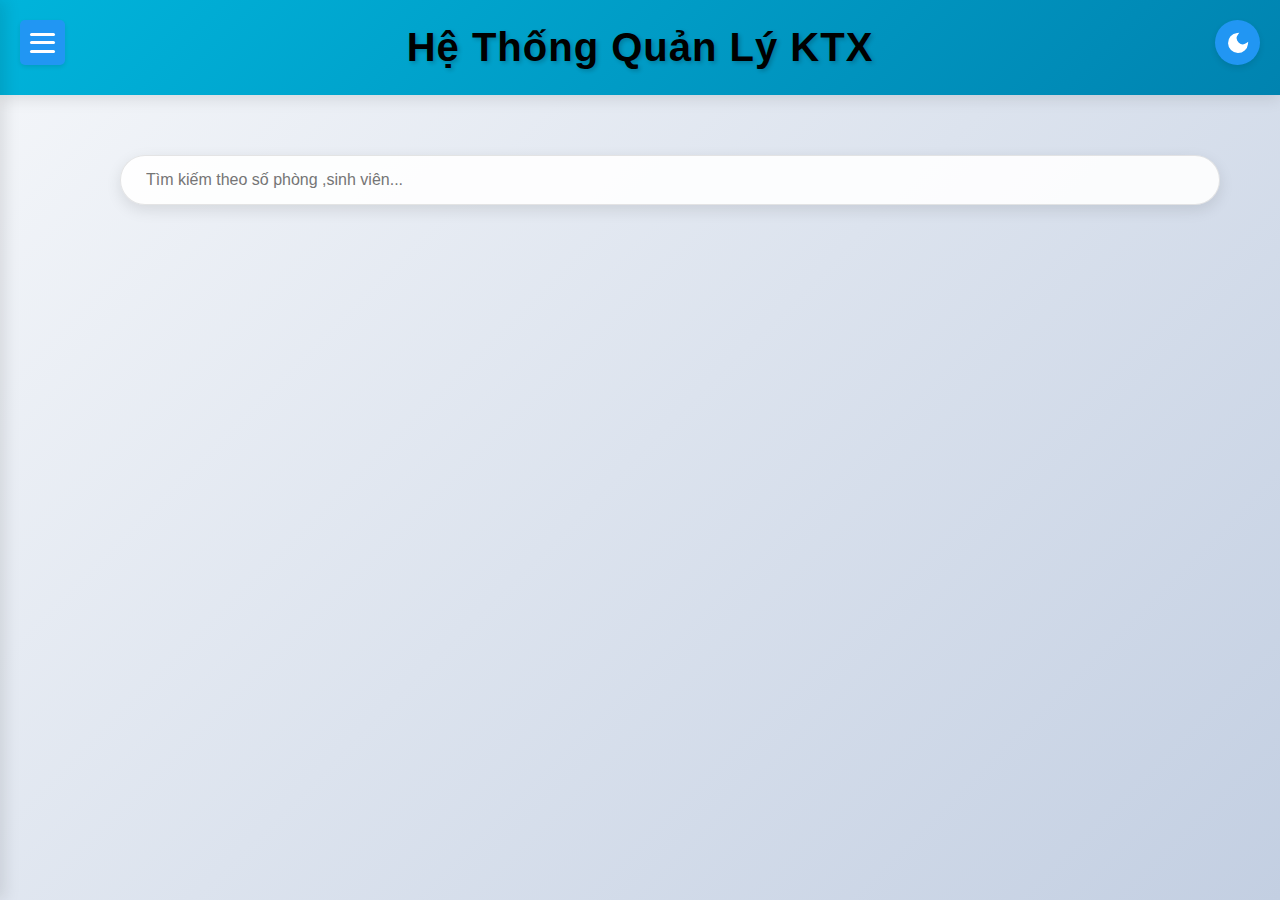
<file: index.html>
<!DOCTYPE html>
<html lang="vn">
<head>
    <meta charset="UTF-8">
    <meta name="viewport" content="width=device-width, initial-scale=1.0">
    <title>Quản lí KTX</title>
    <link rel="stylesheet" href="ktx.css">
    <link rel="stylesheet" href="https://cdnjs.cloudflare.com/ajax/libs/font-awesome/6.0.0/css/all.min.css">
</head>
</head>
<body>

  <button class="dark-mode-toggle" onclick="toggleDarkMode()" title="Toggle Dark Mode">
    <svg class="sun" width="24" height="24" viewBox="0 0 24 24" fill="currentColor" stroke="currentColor" stroke-width="2">
      <circle cx="12" cy="12" r="5"/>
      <line x1="12" y1="1" x2="12" y2="3"/>
      <line x1="12" y1="21" x2="12" y2="23"/>
      <line x1="4.22" y1="4.22" x2="5.64" y2="5.64"/>
      <line x1="18.36" y1="18.36" x2="19.78" y2="19.78"/>
      <line x1="1" y1="12" x2="3" y2="12"/>
      <line x1="21" y1="12" x2="23" y2="12"/>
      <line x1="4.22" y1="19.78" x2="5.64" y2="18.36"/>
      <line x1="18.36" y1="5.64" x2="19.78" y2="4.22"/>
    </svg>
    <svg class="moon" width="24" height="24" viewBox="0 0 24 24" fill="currentColor" stroke="currentColor" stroke-width="2">
      <path d="M21 12.79A9 9 0 1 1 11.21 3 7 7 0 0 0 21 12.79z"/>
    </svg>
  </button>
  
  <div class="header">
    <h1>Hệ Thống Quản Lý KTX</h1>
  </div>
  
  <div class="container">
    <div class="controls">
      <div class="search-box">
        <input type="text" id="searchInput" placeholder="Tìm kiếm theo số phòng ,sinh viên..." oninput="searchRooms()">
      </div>
    </div>
  
    <div class="room-grid" id="roomGrid">
      <!-- Rooms will be added here dynamically -->
    </div>
  
    <div class="registrations-list" id="registrationsList" style="display: none;">
      <h2>Danh Sách Đăng Ký</h2>
      <div id="registrationsContainer">
        <!-- Registrations will be listed here -->
      </div>
    </div>
  </div>
  
  <div class="modal" id="addRoomModal">
    <div class="modal-content">
      <h2>Thêm Phòng Mới</h2>
      <form id="addRoomForm" onsubmit="addRoom(event)">
        <div class="form-group">
          <label>Số Phòng</label>
          <input type="text" id="roomNumber" required>
        </div>
        <div class="form-group">
          <label>Tòa Nhà</label>
          <select id="roomType" required>
            <!-- Buildings will be populated dynamically -->
          </select>
          <button type="button" onclick="openAddBuilding()" style="margin-top: 10px;">Thêm Tòa Nhà Mới</button>
        </div>
        <div class="form-group">
          <label>Số Người Tối Đa</label>
          <select id="maxOccupants" required>
            <option value="4">4 người</option>
            <option value="6">6 người</option>
            <option value="8">8 người</option>
          </select>
        </div>
        <div class="form-group">
          <label>Giá/Học kỳ</label>
          <input type="number" id="roomPrice" required>
        </div>
        <button type="submit">Thêm Phòng</button>
        <button type="button" onclick="closeAddRoom()">Hủy</button>
      </form>
    </div>
  </div>
  
  <div class="modal" id="addBuildingModal">
    <div class="modal-content">
      <h2>Thêm Tòa Nhà Mới</h2>
      <form id="addBuildingForm" onsubmit="addBuilding(event)">
        <div class="form-group">
          <label>Tên Tòa Nhà</label>
          <input type="text" id="buildingName" required placeholder="Ví dụ: D">
        </div>
        <button type="submit">Thêm Tòa Nhà</button>
        <button type="button" onclick="closeAddBuilding()">Hủy</button>
      </form>
    </div>
  </div>
  
  <div class="modal" id="registerModal">
    <div class="modal-content register-modal">
      <h2>Đăng Ký Phòng KTX</h2>
      <div class="student-info">
        <h3>Thông tin sinh viên</h3>
        <form id="registerForm" onsubmit="submitRegistration(event)">
          <div class="form-group">
            <label>Họ và tên</label>
            <input type="text" id="studentName" required>
          </div>
          <div class="form-group">
            <label>MSSV</label>
            <input type="text" id="studentId" required>
          </div>
          <div class="form-group">
            <label>Số điện thoại</label>
            <input type="tel" id="studentPhone" required>
          </div>
          <div class="form-group">
            <label>Email</label>
            <input type="email" id="studentEmail" required>
          </div>
          <div class="form-group">
            <label>Khoa</label>
            <input type="text" id="studentFaculty" required>
          </div>
          <button type="submit">Xác nhận đăng ký</button>
          <button type="button" onclick="closeRegisterModal()">Hủy</button>
        </form>
      </div>
    </div>
  </div>
  
  <div class="modal" id="editStatusModal">
    <div class="modal-content">
        <h2>Thay Đổi Trạng Thái Phòng</h2>
        <form id="editStatusForm" onsubmit="updateRoomStatus(event)">
            <div class="form-group">
                <label>Trạng thái</label>
                <select id="roomStatus" required>
                    <option value="available">Còn trống</option>
                    <option value="maintenance">Đang bảo trì</option>
                    <option value="repairs">Đang sửa chữa</option>
                    <option value="cleaning">Đang dọn dẹp</option>
                    <option value="damaged">Hỏng đồ đạc</option>
                </select>
            </div>
            <button type="submit">Cập nhật</button>
            <button type="button" onclick="deleteRoom()" class="delete-btn">Xóa phòng</button>
            <button type="button" onclick="closeEditStatus()">Hủy</button>
        </form>
    </div>
  </div>
  
  <div class="modal" id="studentListModal">
    <div class="modal-content">
        <div class="modal-header">
            <h2>Danh Sách Sinh Viên</h2>
        </div>
        <div id="studentListContainer"></div>
        <button type="button" onclick="closeStudentList()">Đóng</button>
    </div>
  </div>
  
  <button class="hamburger-menu" onclick="toggleSidebar()">
    <div class="hamburger-icon">
      <span></span>
      <span></span>
      <span></span>
    </div>
  </button>
  
  <div class="sidebar" id="sidebar">
    <div class="sidebar-content">
        <div class="dropdown">
            <button class="dropdown-btn" onclick="toggleDropdown('roomManagement')">
                <i class="fas fa-building"></i> Quản Lý Phòng
                <i class="fas fa-chevron-down"></i>
            </button>
            <div class="dropdown-content" id="roomManagement">
                <button onclick="openAddRoom()"><i class="fas fa-plus-circle"></i> Thêm Phòng Mới</button>
                <button onclick="filterRooms('all')"><i class="fas fa-building"></i> Tất Cả Phòng</button>
                <button onclick="filterRooms('available')"><i class="fas fa-door-open"></i> Phòng Trống</button>
                <button onclick="filterRooms('occupied')"><i class="fas fa-users"></i> Phòng Đủ Người</button>
                <button onclick="filterRooms('issues')"><i class="fas fa-exclamation-triangle"></i> Phòng Có Sự Cố</button>
            </div>
        </div>
        <div class="dropdown">
            <button class="dropdown-btn" onclick="toggleDropdown('studentManagement')">
                <i class="fas fa-user-graduate"></i> Quản Lý Sinh Viên
                <i class="fas fa-chevron-down"></i>
            </button>
            <div class="dropdown-content" id="studentManagement">
                <button onclick="showRegistrations()"><i class="fas fa-clipboard-list"></i> Xem Đăng Ký</button>
                <button onclick="openPaymentSearch()"><i class="fas fa-money-bill-wave"></i> Thanh Toán Tiền Phòng</button>
                <button onclick="showUnpaidStudents()"><i class="fas fa-user-clock"></i> Sinh Viên Chưa Đóng Tiền</button>
            </div>
        </div>
    </div>
  </div>
  
  <div class="modal" id="editBuildingModal">
    <div class="modal-content">
        <h2>Chỉnh Sửa Tòa Nhà</h2>
        <form id="editBuildingForm" onsubmit="updateBuilding(event)">
            <input type="hidden" id="editBuildingId">
            <div class="form-group">
                <label>Tên Tòa Nhà</label>
                <input type="text" id="editBuildingName" required>
            </div>
            <button type="submit">Lưu Thay Đổi</button>
            <button type="button" onclick="deleteBuilding()">Xóa Tòa Nhà</button>
            <button type="button" onclick="closeEditBuilding()">Hủy</button>
        </form>
    </div>
  </div>
  
  <div class="modal" id="paymentSearchModal">
    <div class="modal-content">
        <div class="modal-header">
            <h2>Tra Cứu Thanh Toán</h2>
            <button class="close-btn" onclick="closePaymentSearch()">&times;</button>
        </div>
        <div class="form-group">
            <label>Mã Số Sinh Viên</label>
            <input type="text" id="paymentStudentId" placeholder="Nhập MSSV...">
            <button onclick="searchStudentPayment()">Tra Cứu</button>
        </div>
        <div id="paymentInfo" style="display: none;">
            <!-- Thông tin thanh toán sẽ được hiển thị ở đây -->
        </div>
    </div>
  </div>
  
  <div class="modal" id="unpaidStudentsModal">
    <div class="modal-content">
        <div class="modal-header">
            <h2>Danh Sách Sinh Viên Chưa Đóng Tiền</h2>
            <button class="close-btn" onclick="closeUnpaidStudents()">&times;</button>
        </div>
        <div id="unpaidStudentsList">
            <!-- Danh sách sẽ được thêm vào đây -->
        </div>
    </div>
  </div>
</body>
<script src="ktx.js"></script>
</html>
</file>
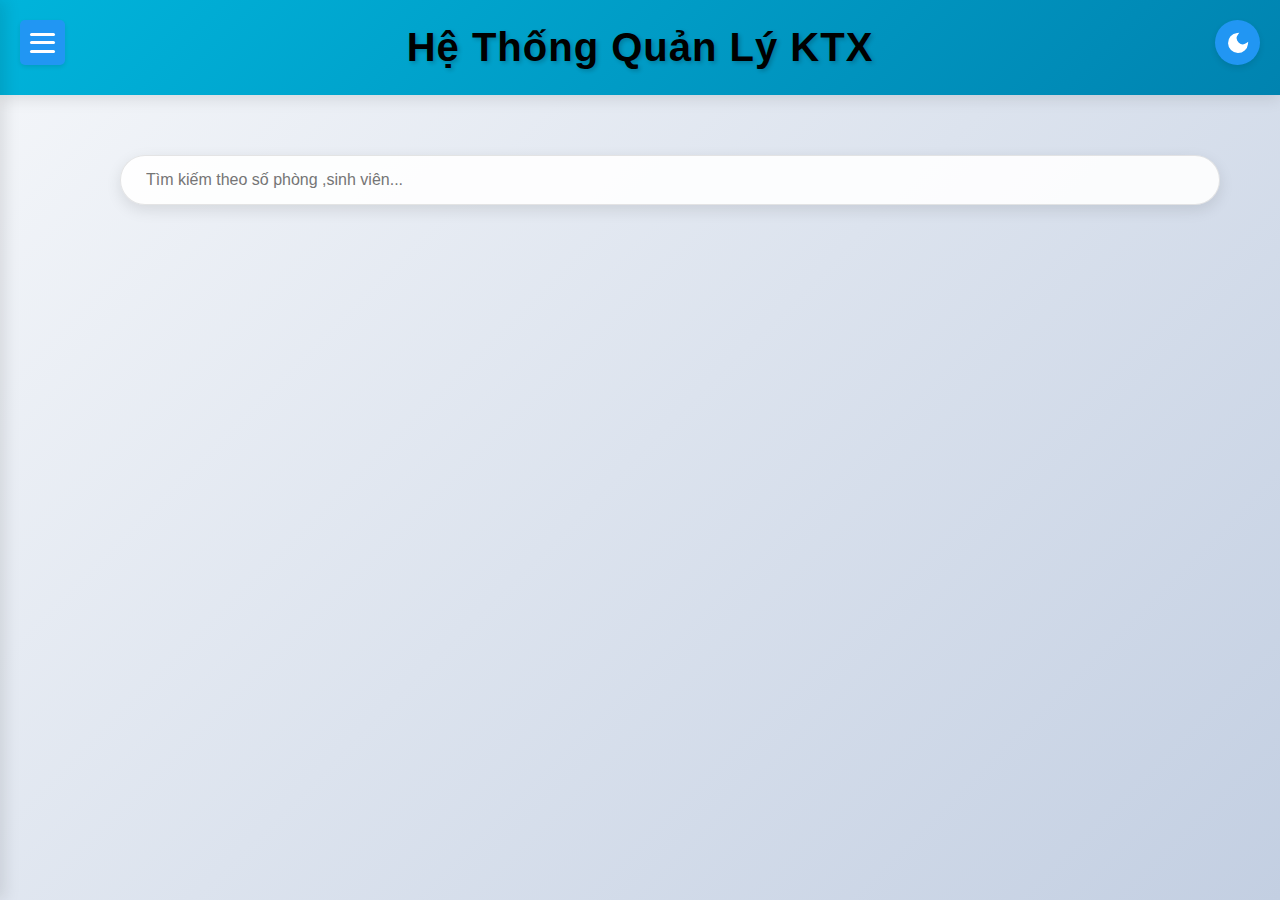
<file: ktx.html>
<!DOCTYPE html>
<html lang="vn">
<head>
    <meta charset="UTF-8">
    <meta name="viewport" content="width=device-width, initial-scale=1.0">
    <title>Quản lí KTX</title>
    <link rel="stylesheet" href="ktx.css">
    <link rel="stylesheet" href="https://cdnjs.cloudflare.com/ajax/libs/font-awesome/6.0.0/css/all.min.css">
</head>
</head>
<body>

  <button class="dark-mode-toggle" onclick="toggleDarkMode()" title="Toggle Dark Mode">
    <svg class="sun" width="24" height="24" viewBox="0 0 24 24" fill="currentColor" stroke="currentColor" stroke-width="2">
      <circle cx="12" cy="12" r="5"/>
      <line x1="12" y1="1" x2="12" y2="3"/>
      <line x1="12" y1="21" x2="12" y2="23"/>
      <line x1="4.22" y1="4.22" x2="5.64" y2="5.64"/>
      <line x1="18.36" y1="18.36" x2="19.78" y2="19.78"/>
      <line x1="1" y1="12" x2="3" y2="12"/>
      <line x1="21" y1="12" x2="23" y2="12"/>
      <line x1="4.22" y1="19.78" x2="5.64" y2="18.36"/>
      <line x1="18.36" y1="5.64" x2="19.78" y2="4.22"/>
    </svg>
    <svg class="moon" width="24" height="24" viewBox="0 0 24 24" fill="currentColor" stroke="currentColor" stroke-width="2">
      <path d="M21 12.79A9 9 0 1 1 11.21 3 7 7 0 0 0 21 12.79z"/>
    </svg>
  </button>
  
  <div class="header">
    <h1>Hệ Thống Quản Lý KTX</h1>
  </div>
  
  <div class="container">
    <div class="controls">
      <div class="search-box">
        <input type="text" id="searchInput" placeholder="Tìm kiếm theo số phòng ,sinh viên..." oninput="searchRooms()">
      </div>
    </div>
  
    <div class="room-grid" id="roomGrid">
      <!-- Rooms will be added here dynamically -->
    </div>
  
    <div class="registrations-list" id="registrationsList" style="display: none;">
      <h2>Danh Sách Đăng Ký</h2>
      <div id="registrationsContainer">
        <!-- Registrations will be listed here -->
      </div>
    </div>
  </div>
  
  <div class="modal" id="addRoomModal">
    <div class="modal-content">
      <h2>Thêm Phòng Mới</h2>
      <form id="addRoomForm" onsubmit="addRoom(event)">
        <div class="form-group">
          <label>Số Phòng</label>
          <input type="text" id="roomNumber" required>
        </div>
        <div class="form-group">
          <label>Tòa Nhà</label>
          <select id="roomType" required>
            <!-- Buildings will be populated dynamically -->
          </select>
          <button type="button" onclick="openAddBuilding()" style="margin-top: 10px;">Thêm Tòa Nhà Mới</button>
        </div>
        <div class="form-group">
          <label>Số Người Tối Đa</label>
          <select id="maxOccupants" required>
            <option value="4">4 người</option>
            <option value="6">6 người</option>
            <option value="8">8 người</option>
          </select>
        </div>
        <div class="form-group">
          <label>Giá/Học kỳ</label>
          <input type="number" id="roomPrice" required>
        </div>
        <button type="submit">Thêm Phòng</button>
        <button type="button" onclick="closeAddRoom()">Hủy</button>
      </form>
    </div>
  </div>
  
  <div class="modal" id="addBuildingModal">
    <div class="modal-content">
      <h2>Thêm Tòa Nhà Mới</h2>
      <form id="addBuildingForm" onsubmit="addBuilding(event)">
        <div class="form-group">
          <label>Tên Tòa Nhà</label>
          <input type="text" id="buildingName" required placeholder="Ví dụ: D">
        </div>
        <button type="submit">Thêm Tòa Nhà</button>
        <button type="button" onclick="closeAddBuilding()">Hủy</button>
      </form>
    </div>
  </div>
  
  <div class="modal" id="registerModal">
    <div class="modal-content register-modal">
      <h2>Đăng Ký Phòng KTX</h2>
      <div class="student-info">
        <h3>Thông tin sinh viên</h3>
        <form id="registerForm" onsubmit="submitRegistration(event)">
          <div class="form-group">
            <label>Họ và tên</label>
            <input type="text" id="studentName" required>
          </div>
          <div class="form-group">
            <label>MSSV</label>
            <input type="text" id="studentId" required>
          </div>
          <div class="form-group">
            <label>Số điện thoại</label>
            <input type="tel" id="studentPhone" required>
          </div>
          <div class="form-group">
            <label>Email</label>
            <input type="email" id="studentEmail" required>
          </div>
          <div class="form-group">
            <label>Khoa</label>
            <input type="text" id="studentFaculty" required>
          </div>
          <button type="submit">Xác nhận đăng ký</button>
          <button type="button" onclick="closeRegisterModal()">Hủy</button>
        </form>
      </div>
    </div>
  </div>
  
  <div class="modal" id="editStatusModal">
    <div class="modal-content">
        <h2>Thay Đổi Trạng Thái Phòng</h2>
        <form id="editStatusForm" onsubmit="updateRoomStatus(event)">
            <div class="form-group">
                <label>Trạng thái</label>
                <select id="roomStatus" required>
                    <option value="available">Còn trống</option>
                    <option value="maintenance">Đang bảo trì</option>
                    <option value="repairs">Đang sửa chữa</option>
                    <option value="cleaning">Đang dọn dẹp</option>
                    <option value="damaged">Hỏng đồ đạc</option>
                </select>
            </div>
            <button type="submit">Cập nhật</button>
            <button type="button" onclick="deleteRoom()" class="delete-btn">Xóa phòng</button>
            <button type="button" onclick="closeEditStatus()">Hủy</button>
        </form>
    </div>
  </div>
  
  <div class="modal" id="studentListModal">
    <div class="modal-content">
        <div class="modal-header">
            <h2>Danh Sách Sinh Viên</h2>
        </div>
        <div id="studentListContainer"></div>
        <button type="button" onclick="closeStudentList()">Đóng</button>
    </div>
  </div>
  
  <button class="hamburger-menu" onclick="toggleSidebar()">
    <div class="hamburger-icon">
      <span></span>
      <span></span>
      <span></span>
    </div>
  </button>
  
  <div class="sidebar" id="sidebar">
    <div class="sidebar-content">
        <div class="dropdown">
            <button class="dropdown-btn" onclick="toggleDropdown('roomManagement')">
                <i class="fas fa-building"></i> Quản Lý Phòng
                <i class="fas fa-chevron-down"></i>
            </button>
            <div class="dropdown-content" id="roomManagement">
                <button onclick="openAddRoom()"><i class="fas fa-plus-circle"></i> Thêm Phòng Mới</button>
                <button onclick="filterRooms('all')"><i class="fas fa-building"></i> Tất Cả Phòng</button>
                <button onclick="filterRooms('available')"><i class="fas fa-door-open"></i> Phòng Trống</button>
                <button onclick="filterRooms('occupied')"><i class="fas fa-users"></i> Phòng Đủ Người</button>
                <button onclick="filterRooms('issues')"><i class="fas fa-exclamation-triangle"></i> Phòng Có Sự Cố</button>
            </div>
        </div>
        <div class="dropdown">
            <button class="dropdown-btn" onclick="toggleDropdown('studentManagement')">
                <i class="fas fa-user-graduate"></i> Quản Lý Sinh Viên
                <i class="fas fa-chevron-down"></i>
            </button>
            <div class="dropdown-content" id="studentManagement">
                <button onclick="showRegistrations()"><i class="fas fa-clipboard-list"></i> Xem Đăng Ký</button>
                <button onclick="openPaymentSearch()"><i class="fas fa-money-bill-wave"></i> Thanh Toán Tiền Phòng</button>
                <button onclick="showUnpaidStudents()"><i class="fas fa-user-clock"></i> Sinh Viên Chưa Đóng Tiền</button>
            </div>
        </div>
    </div>
  </div>
  
  <div class="modal" id="editBuildingModal">
    <div class="modal-content">
        <h2>Chỉnh Sửa Tòa Nhà</h2>
        <form id="editBuildingForm" onsubmit="updateBuilding(event)">
            <input type="hidden" id="editBuildingId">
            <div class="form-group">
                <label>Tên Tòa Nhà</label>
                <input type="text" id="editBuildingName" required>
            </div>
            <button type="submit">Lưu Thay Đổi</button>
            <button type="button" onclick="deleteBuilding()">Xóa Tòa Nhà</button>
            <button type="button" onclick="closeEditBuilding()">Hủy</button>
        </form>
    </div>
  </div>
  
  <div class="modal" id="paymentSearchModal">
    <div class="modal-content">
        <div class="modal-header">
            <h2>Tra Cứu Thanh Toán</h2>
            <button class="close-btn" onclick="closePaymentSearch()">&times;</button>
        </div>
        <div class="form-group">
            <label>Mã Số Sinh Viên</label>
            <input type="text" id="paymentStudentId" placeholder="Nhập MSSV...">
            <button onclick="searchStudentPayment()">Tra Cứu</button>
        </div>
        <div id="paymentInfo" style="display: none;">
            <!-- Thông tin thanh toán sẽ được hiển thị ở đây -->
        </div>
    </div>
  </div>
  
  <div class="modal" id="unpaidStudentsModal">
    <div class="modal-content">
        <div class="modal-header">
            <h2>Danh Sách Sinh Viên Chưa Đóng Tiền</h2>
            <button class="close-btn" onclick="closeUnpaidStudents()">&times;</button>
        </div>
        <div id="unpaidStudentsList">
            <!-- Danh sách sẽ được thêm vào đây -->
        </div>
    </div>
  </div>
</body>
<script src="ktx.js"></script>
</html>
</file>
<file: ktx.css>
:root {
  --primary: #2196F3;
  --dark: #1976D2;
  --light: #BBDEFB;
  --text: #212121;
  
  /* Add dark mode colors */
  --dark-bg: #121212;
  --dark-card: #1E1E1E;
  --dark-text: #E0E0E0;
  --dark-border: #333333;
  --dark-hover: #2C2C2C;
  --dark-input: #2C2C2C;
}

* {
  margin: 0;
  padding: 0;
  box-sizing: border-box;
  font-family: Arial, sans-serif;
}

body {
  background: linear-gradient(135deg, #f5f7fa 0%, #c3cfe2 100%);
  min-height: 100vh;
}

body.dark-mode {
  background: linear-gradient(135deg, #1a1a1a 0%, #2d3436 100%);
  color: var(--dark-text);
}

.container {
  max-width: 1200px;
  margin: 0 auto;
  padding: 20px;
  padding-left: 80px;
  transition: all 0.3s ease;
}

.sidebar.open + .container {
  margin-left: 300px;
  padding-left: 20px;
}

.header {
  background: linear-gradient(135deg, #00b4db 0%, #0083b0 100%);
  padding: 25px 0;
  box-shadow: 0 4px 15px rgba(0,0,0,0.1);
  margin-bottom: 40px;
  transition: margin-left 0.3s ease;
  display: flex;
  align-items: center;
  position: relative;
}

.header h1 {
  font-size: 2.5em;
  text-shadow: 2px 2px 4px rgba(0,0,0,0.2);
  letter-spacing: 1px;
  text-align: center;
  width: 100%;
}

.room-grid {
  display: flex;
  flex-direction: column;
  gap: 20px;
}

.room-card {
  background: rgba(255, 255, 255, 0.9);
  backdrop-filter: blur(10px);
  border-radius: 15px;
  padding: 20px;
  box-shadow: 0 10px 20px rgba(0,0,0,0.1);
  border: 1px solid rgba(255,255,255,0.2);
  transition: all 0.3s ease;
}

.room-card:hover {
  transform: translateY(-10px);
  box-shadow: 0 15px 30px rgba(0,0,0,0.15);
}

.dark-mode .room-card {
  background: rgba(30, 30, 30, 0.9);
  border: 1px solid rgba(255,255,255,0.1);
  color: var(--dark-text);
}

.dark-mode .room-card:hover {
  background: var(--dark-hover);
}

.room-status {
  display: inline-block;
  padding: 8px 15px;
  border-radius: 20px;
  font-size: 0.9em;
  font-weight: 600;
  letter-spacing: 0.5px;
  text-transform: uppercase;
  box-shadow: 0 2px 5px rgba(0,0,0,0.1);
  margin-bottom: 10px;
}

.available {
  background: #4CAF50;
  color: white;
}

.occupied {
  background: #F44336;
  color: white;
}

.maintenance {
  background: #FFC107;
  color: black;
}

.repairs {
  background: #FF5722;
  color: white;
}

.cleaning {
  background: #9C27B0;
  color: white;
}

.damaged {
  background: #795548;
  color: white;
}

.controls {
  display: flex;
  flex-wrap: wrap;
  gap: 10px;
  margin-bottom: 20px;
  align-items: center;
}

.search-box {
  flex: 1;
  min-width: 200px;
  position: relative;
}

.search-box input {
  background: rgba(255, 255, 255, 0.9);
  border: 1px solid rgba(0,0,0,0.1);
  border-radius: 25px;
  padding: 15px 25px;
  font-size: 1em;
  width: 100%;
  transition: all 0.3s ease;
  box-shadow: 0 5px 15px rgba(0,0,0,0.1);
}

.search-box input:focus {
  border-color: #4f46e5;
  box-shadow: 0 5px 20px rgba(79, 70, 229, 0.2);
  outline: none;
}

.dark-mode .search-box input {
  background: rgba(50, 50, 50, 0.9);
  border-color: rgba(255,255,255,0.1);
  color: white;
}

button {
  background: linear-gradient(135deg, #6366f1 0%, #4f46e5 100%);
  padding: 12px 25px;
  border-radius: 25px;
  font-weight: 600;
  letter-spacing: 0.5px;
  text-transform: uppercase;
  box-shadow: 0 5px 15px rgba(79, 70, 229, 0.3);
  border: none;
  border-radius: 6px;
  background: linear-gradient(135deg, var(--primary), var(--dark));
  color: white;
  cursor: pointer;
  transition: all 0.3s ease;
  position: relative;
  overflow: hidden;
  font-weight: bold;
  text-transform: uppercase;
  letter-spacing: 1px;
  box-shadow: 0 3px 6px rgba(0,0,0,0.1);
}

button:hover {
  background: linear-gradient(135deg, #4f46e5 0%, #6366f1 100%);
  transform: translateY(-3px);
  box-shadow: 0 8px 20px rgba(79, 70, 229, 0.4);
}

button:active {
  transform: translateY(1px);
  box-shadow: 0 2px 5px rgba(33,150,243,0.2);
}

button::before {
  content: '';
  position: absolute;
  top: 0;
  left: -100%;
  width: 100%;
  height: 100%;
  background: linear-gradient(
    120deg,
    transparent,
    rgba(255,255,255,0.2),
    transparent
  );
  transition: 0.5s;
}

button:hover::before {
  left: 100%;
}

.modal {
  display: none;
  position: fixed;
  top: 0;
  left: 0;
  width: 100%;
  height: 100%;
  background: rgba(0,0,0,0.5);
}

.modal-content {
  background: rgba(255, 255, 255, 0.95);
  backdrop-filter: blur(10px);
  border-radius: 20px;
  box-shadow: 0 20px 40px rgba(0,0,0,0.2);
  border: 1px solid rgba(255,255,255,0.3);
  padding: 30px;
  width: 90%;
  max-width: 500px;
  margin: 50px auto;
  border-radius: 8px;
}

.dark-mode .modal-content {
  background: rgba(30, 30, 30, 0.95);
  border: 1px solid rgba(255,255,255,0.1);
  color: var(--dark-text);
}

.form-group {
  margin-bottom: 15px;
}

.form-group label {
  display: block;
  margin-bottom: 5px;
}

.form-group input, .form-group select {
  background: rgba(255, 255, 255, 0.9);
  border: 1px solid rgba(0,0,0,0.1);
  border-radius: 10px;
  padding: 12px 15px;
  font-size: 1em;
  width: 100%;
  transition: all 0.3s ease;
}

.form-group input:focus,
.form-group select:focus {
  border-color: #4f46e5;
  box-shadow: 0 0 0 3px rgba(79, 70, 229, 0.2);
  outline: none;
}

.dark-mode .form-group input,
.dark-mode .form-group select {
  background: rgba(50, 50, 50, 0.9);
  border-color: rgba(255,255,255,0.1);
  color: white;
}

.register-modal .student-info {
  margin-top: 15px;
  padding: 10px;
  background: #f8f9fa;
  border-radius: 4px;
}

.register-modal h3 {
  margin-bottom: 15px;
  color: var(--primary);
}

.cancel-registration {
  background: linear-gradient(135deg, #dc3545, #c82333);
}

.cancel-registration:hover {
  background: linear-gradient(135deg, #c82333, #dc3545);
}

.registrations-list {
  margin-top: 20px;
  padding: 15px;
  background: white;
  border-radius: 8px;
  box-shadow: 0 2px 4px rgba(0,0,0,0.1);
}

.dark-mode .registrations-list {
  background: var(--dark-card);
}

.registration-item {
  padding: 10px;
  border-bottom: 1px solid #eee;
  display: flex;
  justify-content: space-between;
  align-items: center;
}

.building-section {
  margin-bottom: 30px;
  width: 100%;
}

.building-section h2 {
  cursor: pointer;
  user-select: none;
  padding: 10px;
  background: var(--light);
  border-radius: 4px;
  transition: background-color 0.3s ease;
}

.building-section h2:hover {
  background: var(--primary);
  color: white;
}

.dark-mode .building-section h2 {
  background: var(--dark-card);
  color: var(--dark-text);
}

.building-section h2:hover {
  background: var(--light);
  color: var(--text);
}

.building-rooms {
  margin-top: 15px;
  display: grid;
  grid-template-columns: repeat(auto-fill, minmax(250px, 1fr));
  gap: 20px;
}

.no-rooms {
  padding: 15px;
  text-align: center;
  color: #666;
  font-style: italic;
}

#addBuildingModal .modal-content {
  max-width: 400px;
}

#roomType + button {
  display: block;
  width: 100%;
  margin-top: 10px;
}

.edit-status-btn {
  background: linear-gradient(135deg, #607D8B, #455A64);
}

.edit-status-btn:hover {
  background: linear-gradient(135deg, #455A64, #607D8B);
}

.student-list-item {
  padding: 10px;
  border-bottom: 1px solid #eee;
  margin-bottom: 10px;
}

.student-list-item:last-child {
  border-bottom: none;
}

.no-students {
  padding: 15px;
  text-align: center;
  color: #666;
  font-style: italic;
}

.room-number {
  cursor: pointer;
  color: var(--primary);
  text-decoration: underline;
}

.room-number:hover {
  color: var(--dark);
}

/* Disabled button styles */
button:disabled {
  background: #ccc;
  cursor: not-allowed;
  transform: none;
  opacity: 0.7;
}

button:disabled:hover {
  box-shadow: none;
  transform: none;
}

/* Controls section buttons */
.controls button {
  min-width: 120px;
  font-size: 0.9em;
  border-radius: 20px;
  margin: 2px;
}

/* Modal buttons specific styles */
.modal-content button {
  margin: 5px;
  width: calc(50% - 10px);
  display: inline-block;
}

.modal-content button[type="submit"] {
  background: linear-gradient(135deg, #4CAF50, #388E3C);
}

.modal-content button[type="submit"]:hover {
  background: linear-gradient(135deg, #388E3C, #4CAF50);
}

.modal-content button[type="button"] {
  background: linear-gradient(135deg, #9E9E9E, #757575);
}

.modal-content button[type="button"]:hover {
  background: linear-gradient(135deg, #757575, #9E9E9E);
}

/* Add dark mode toggle button styles */
.dark-mode-toggle {
  position: fixed;
  top: 20px;
  right: 20px;
  padding: 10px;
  border-radius: 50%;
  width: 45px;
  height: 45px;
  display: flex;
  align-items: center;
  justify-content: center;
  cursor: pointer;
  background: var(--primary);
  border: none;
  color: white;
  transition: all 0.3s ease;
  overflow: hidden;
}

.dark-mode-toggle:hover {
  transform: scale(1.1);
}

.dark-mode .dark-mode-toggle {
  background: #FFC107;
}

.dark-mode-toggle svg {
  transition: all 0.5s cubic-bezier(0.645, 0.045, 0.355, 1);
}

.dark-mode .dark-mode-toggle svg {
  transform: rotate(40deg) scale(0.9);
}

.dark-mode-toggle .sun {
  opacity: 0;
  position: absolute;
}

.dark-mode-toggle .moon {
  opacity: 1;
}

.dark-mode .dark-mode-toggle .sun {
  opacity: 1;
}

.dark-mode .dark-mode-toggle .moon {
  opacity: 0;
}

.student-list-item {
  background: white;
  border-radius: 8px;
  padding: 15px;
  margin-bottom: 15px;
  box-shadow: 0 2px 4px rgba(0,0,0,0.1);
}

.dark-mode .student-list-item {
  background: var(--dark-card);
  border: 1px solid var(--dark-border);
}

.room-number {
  color: var(--primary);
  cursor: pointer;
  transition: color 0.3s;
}

.room-number:hover {
  color: var(--dark);
  text-decoration: underline;
}

.dark-mode .room-number {
  color: var(--light);
}

.dark-mode .room-number:hover {
  color: white;
}

.no-students {
  text-align: center;
  padding: 20px;
  color: #666;
  font-style: italic;
}

.dark-mode .no-students {
  color: #aaa;
}

#studentListModal .modal-content {
  max-height: 80vh;
  overflow-y: auto;
}

.student-list-item p {
  margin: 8px 0;
}

.student-list-item strong {
  color: var(--primary);
  min-width: 100px;
  display: inline-block;
}

.dark-mode .student-list-item strong {
  color: var(--light);
}

/* Thêm style cho modal header và nút đóng */
.modal-header {
    display: flex;
    justify-content: space-between;
    align-items: center;
    margin-bottom: 20px;
    padding-bottom: 10px;
    border-bottom: 1px solid #eee;
}

.dark-mode .modal-header {
    border-bottom-color: var(--dark-border);
}

.close-btn {
    background: none;
    border: none;
    font-size: 24px;
    color: #666;
    cursor: pointer;
    padding: 0 8px;
    line-height: 1;
    border-radius: 50%;
    width: 36px;
    height: 36px;
    display: flex;
    align-items: center;
    justify-content: center;
    transition: all 0.3s ease;
}

.close-btn:hover {
    background: rgba(0,0,0,0.1);
    color: #333;
    transform: none;
    box-shadow: none;
}

.dark-mode .close-btn {
    color: var(--dark-text);
}

.dark-mode .close-btn:hover {
    background: rgba(255,255,255,0.1);
    color: white;
}

/* Điều chỉnh lại style cho modal content */
.modal-content {
    position: relative;
    padding: 20px;
}

/* Thêm style dark mode cho modal đăng ký */
.dark-mode .register-modal .student-info {
    background: var(--dark-card);
    border: 1px solid var(--dark-border);
}

.dark-mode .register-modal h3 {
    color: var(--light);
}

.dark-mode .form-group input {
    background: var(--dark-input);
    color: var(--dark-text);
    border-color: var(--dark-border);
}

.dark-mode .form-group input::placeholder {
    color: #666;
}

.dark-mode .form-group label {
    color: var(--dark-text);
}

/* Điều chỉnh màu nền cho form đăng ký trong dark mode */
.dark-mode .register-modal {
    background: var(--dark-card);
}

/* Chỉnh sửa style cho hamburger menu */
.hamburger-menu {
    position: fixed;
    top: 20px;
    left: 20px;
    z-index: 1000;
    background: var(--primary);
    border: none;
    cursor: pointer;
    padding: 10px;
    display: flex;
    align-items: center;
    justify-content: center;
    border-radius: 5px;
    transition: all 0.3s ease;
    width: 45px;
    height: 45px;
    box-shadow: 0 2px 4px rgba(0,0,0,0.1);
}

.hamburger-menu:hover {
    background: var(--dark);
    transform: none;
    box-shadow: 0 4px 8px rgba(0,0,0,0.2);
}

.header h1 {
    text-align: center;
    width: 100%;
}

/* Sửa lại selector để ẩn hamburger menu khi sidebar mở */
.sidebar.open + .hamburger-menu,
#sidebar.open ~ .hamburger-menu {
    display: none;
}

/* Điều chỉnh style cho các gạch ngang */
.hamburger-icon {
    width: 25px;
    height: 20px;
    position: relative;
    display: flex;
    flex-direction: column;
    justify-content: space-between;
}

.hamburger-icon span {
    display: block;
    width: 100%;
    height: 3px;
    background: white;
    border-radius: 3px;
}

.dark-mode .hamburger-icon span {
    background: var(--dark-text);
}

/* Sidebar */
.sidebar {
  position: fixed;
  left: -300px;
  top: 0;
  width: 300px;
  height: 100%;
  background: rgba(255, 255, 255, 0.95);
  backdrop-filter: blur(10px);
  border-right: 1px solid rgba(255,255,255,0.2);
  box-shadow: 5px 0 15px rgba(0,0,0,0.1);
  transition: left 0.3s ease;
  z-index: 999;
}

.sidebar.open {
  left: 0;
}

.dark-mode .sidebar {
  background: rgba(30, 30, 30, 0.95);
  border-right: 1px solid rgba(255,255,255,0.1);
}

.sidebar-content {
  padding-top: 60px;
  padding: 60px 20px 20px 20px;
  display: flex;
  flex-direction: column;
  gap: 10px;
}

.sidebar-content button {
  background: transparent;
  color: #333;
  box-shadow: none;
  border-radius: 10px;
  text-align: left;
  padding: 15px;
  margin: 5px 0;
  transition: all 0.3s ease;
  width: 100%;
  text-align: left;
  padding: 10px;
  border: none;
  border-radius: 4px;
  background: var(--primary);
  color: white;
  cursor: pointer;
  transition: all 0.3s ease;
}

.dark-mode .sidebar-content button {
  background: var(--dark-card);
  color: var(--dark-text);
}

.sidebar-content button:hover {
  background: rgba(79, 70, 229, 0.1);
  color: #4f46e5;
  transform: translateX(5px);
}

/* Điều chỉnh vị trí dark mode toggle */
.dark-mode-toggle {
    position: fixed;
    top: 20px;
    right: 20px;
    z-index: 1001; /* Đảm bảo nút luôn ở trên cùng */
    transition: right 0.3s ease;
}

/* Di chuyển nút dark mode khi sidebar mở */
.sidebar.open ~ .dark-mode-toggle {
    right: 20px;
}

#editBuildingModal .modal-content button[type="button"]:last-child {
    background: linear-gradient(135deg, #9E9E9E, #757575);
}

#editBuildingModal .modal-content button[type="button"]:nth-child(2) {
    background: linear-gradient(135deg, #f44336, #d32f2f);
    margin-right: 5px;
}

#editBuildingModal .modal-content button[type="button"]:nth-child(2):hover {
    background: linear-gradient(135deg, #d32f2f, #f44336);
}

.delete-btn {
    background: linear-gradient(135deg, #f44336, #d32f2f) !important;
    margin-right: 5px;
}

.delete-btn:hover {
    background: linear-gradient(135deg, #d32f2f, #f44336) !important;
}

#editStatusModal .modal-content button {
    margin: 5px;
}

/* Payment styles */
.student-payment-info {
    background: white;
    padding: 20px;
    border-radius: 8px;
    margin-top: 20px;
}

.dark-mode .student-payment-info {
    background: var(--dark-card);
    color: var(--dark-text);
}

.payment-status {
    padding: 5px 10px;
    border-radius: 15px;
    font-size: 14px;
}

.payment-status.paid {
    background: #4CAF50;
    color: white;
}

.payment-status.unpaid {
    background: #F44336;
    color: white;
}

#paymentSearchModal .modal-content {
    max-width: 500px;
}

#paymentInfo {
    margin-top: 20px;
}

#paymentInfo button {
    margin-top: 15px;
    width: 100%;
}

/* Unpaid students list styles */
.unpaid-student-item {
    background: white;
    padding: 15px;
    border-radius: 8px;
    margin-bottom: 10px;
    display: flex;
    justify-content: space-between;
    align-items: center;
    box-shadow: 0 2px 4px rgba(0,0,0,0.1);
}

.dark-mode .unpaid-student-item {
    background: var(--dark-card);
    color: var(--dark-text);
}

.building-group {
    margin-bottom: 20px;
}

.building-group h3 {
    margin-bottom: 10px;
    color: var(--primary);
    padding-bottom: 5px;
    border-bottom: 2px solid var(--light);
}

.dark-mode .building-group h3 {
    color: var(--light);
    border-bottom-color: var(--dark-border);
}

.unpaid-student-item .student-info {
    flex: 1;
}

.unpaid-student-item button {
    margin-left: 15px;
    white-space: nowrap;
}

.no-results {
    text-align: center;
    padding: 20px;
    color: #666;
    font-style: italic;
}

.dark-mode .no-results {
    color: var(--dark-text);
}

#unpaidStudentsModal .modal-content {
    max-width: 800px;
    max-height: 80vh;
    overflow-y: auto;
}
/* Thêm animation cho các elements */
@keyframes fadeIn {
  from { opacity: 0; transform: translateY(20px); }
  to { opacity: 1; transform: translateY(0); }
}

.room-card {
  animation: fadeIn 0.5s ease forwards;
}

/* Style cho thanh tìm kiếm trong modal sinh viên chưa đóng tiền */
#unpaidStudentsList .search-box {
    margin-bottom: 20px;
}

#unpaidStudentsList .search-box input {
    width: 100%;
    padding: 12px 20px;
    border: 1px solid #ddd;
    border-radius: 25px;
    font-size: 16px;
    transition: all 0.3s ease;
    background: white;
    box-shadow: 0 2px 5px rgba(0,0,0,0.1);
}

#unpaidStudentsList .search-box input:focus {
    outline: none;
    border-color: var(--primary);
    box-shadow: 0 2px 10px rgba(33, 150, 243, 0.2);
}

.dark-mode #unpaidStudentsList .search-box input {
    background: var(--dark-input);
    border-color: var(--dark-border);
    color: var(--dark-text);
}

/* Animation cho kết quả tìm kiếm */
.unpaid-student-item {
    transition: all 0.3s ease;
}

.search-box button:hover {
    background-color: #45a049;
}

.no-results {
    text-align: center;
    padding: 20px;
    color: #666;
    font-style: italic;
}

/* Thêm styles cho dropdown */
.dropdown {
    position: relative;
    width: 100%;
}

.dropdown-btn {
    width: 100%;
    text-align: left;
    padding: 10px;
    border: none;
    border-radius: 4px;
    background: var(--primary);
    color: white;
    cursor: pointer;
    transition: all 0.3s ease;
    display: flex;
    justify-content: space-between;
    align-items: center;
}

.dark-mode .dropdown-btn {
    background: var(--dark-card);
    color: var(--dark-text);
}

.dropdown-btn:hover {
    background: linear-gradient(135deg, var(--dark), var(--primary));
}

.dropdown-content {
    display: none;
    padding: 5px 0;
    background: white;
    border-radius: 4px;
    overflow: hidden;
    transition: all 0.3s ease;
}

.dark-mode .dropdown-content {
    background: var(--dark-hover);
}

.dropdown-content.show {
    display: block;
}

.dropdown-content button {
    width: 100%;
    text-align: left;
    padding: 8px 15px;
    background: transparent;
    color: var(--text);
    border: none;
    border-radius: 0;
    box-shadow: none;
}

.dark-mode .dropdown-content button {
    color: var(--dark-text);
}

.dropdown-content button:hover {
    background: var(--light);
    transform: none;
    box-shadow: none;
}

.dark-mode .dropdown-content button:hover {
    background: var(--dark-hover);
}

.fa-chevron-down {
    transition: transform 0.3s ease;
}

.dropdown-btn.active .fa-chevron-down {
    transform: rotate(180deg);
}
</file>
